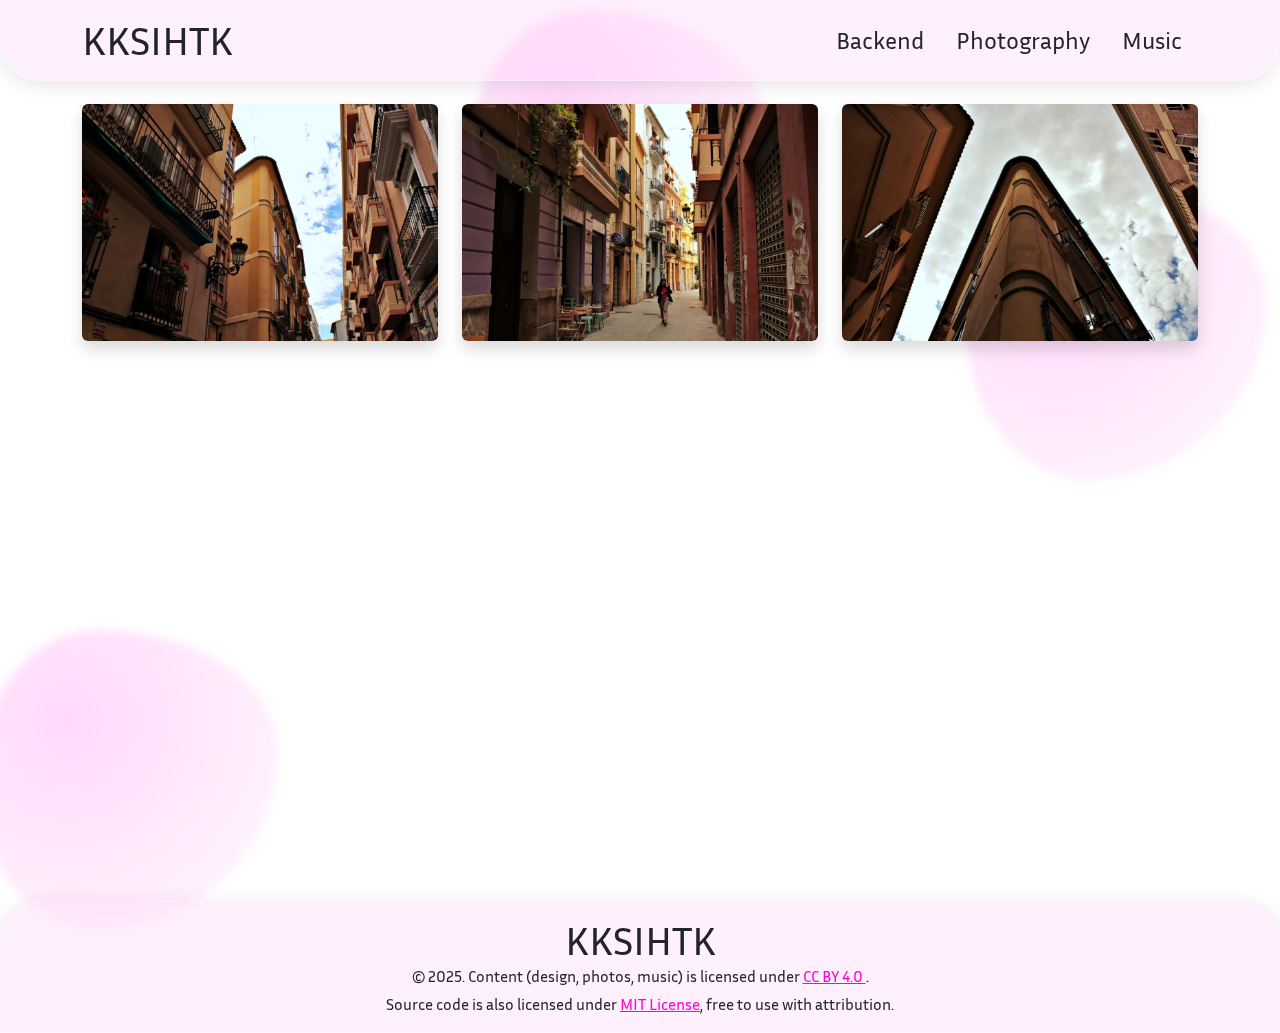
<file: pages/photography.html>
<!DOCTYPE html>
<html lang="en">
<head>
    <meta charset="UTF-8">
    <meta name="viewport" content="width=device-width, initial-scale=1.0">
    <title>KKSIHTK</title>
    <!-- Bootstrap Online-->
    <!-- <script src="https://cdn.jsdelivr.net/npm/bootstrap@5.3.3/dist/js/bootstrap.bundle.min.js" defer></script>
    <link href="https://cdn.jsdelivr.net/npm/bootstrap@5.3.3/dist/css/bootstrap.min.css" rel="stylesheet" /> -->
    <!-- Bootstrap Ofline -->
    <script src="../libs/bootstrap-5.3.8-dist/js/bootstrap.bundle.min.js" defer></script>
    <link href="../libs/bootstrap-5.3.8-dist/css/bootstrap.min.css" rel="stylesheet" />
    <!-- Bootstrap Icons -->
    <link href="https://cdn.jsdelivr.net/npm/bootstrap-icons@1.11.3/font/bootstrap-icons.css" rel="stylesheet" />
    <!-- Custom Styles -->
    <link rel="stylesheet" href="../styles.css">
    <link rel="stylesheet" href="./photography.html.css">
    <script src="../scripts/script.js" defer></script>
    <!-- Favicon -->
    <link rel="icon" href="favicon.ico" type="image/x-icon">
    <!-- Google Fonts -->
    <!-- Inria Sans -->
    <link rel="preconnect" href="https://fonts.googleapis.com">
    <link rel="preconnect" href="https://fonts.gstatic.com" crossorigin>
    <link href="https://fonts.googleapis.com/css2?family=Inria+Sans:ital,wght@0,300;0,400;0,700;1,300;1,400;1,700&display=swap" rel="stylesheet">
    <!-- Indie Flower -->
    <link rel="preconnect" href="https://fonts.googleapis.com">
    <link rel="preconnect" href="https://fonts.gstatic.com" crossorigin>
    <link href="https://fonts.googleapis.com/css2?family=Indie+Flower&display=swap" rel="stylesheet">
    <!-- Anton -->
    <link rel="preconnect" href="https://fonts.googleapis.com">
    <link rel="preconnect" href="https://fonts.gstatic.com" crossorigin>
    <link href="https://fonts.googleapis.com/css2?family=Anton&display=swap" rel="stylesheet">
    <style>
        body { font-family: 'Inria Sans', sans-serif; }
        h1 { font-weight: 700; } 

        .blob-wrapper-1 { top: 1%; right: 40%; }
        .blob-wrapper-2 { top: 20%; right: 1%; }
        .blob-wrapper-3 { top: 70%; left: 10%; transform: translateX(-50%); }
    </style>
</head>
<body>
    <button id="scrollToTopBtn" class="scroll-to-top-btn">
      <i class="bi bi-arrow-up-short"></i>
    </button>

    <div class="blob-wrapper blob-wrapper-1"><div class="blob blob-1"></div></div>
    <div class="blob-wrapper blob-wrapper-3"><div class="blob blob-3"></div></div>
    <div class="blob-wrapper blob-wrapper-2"><div class="blob blob-2"></div></div>

    <header class="fixed-top glass-header text-dark py-3">
        <div class="container d-flex justify-content-between align-items-center">
            <h1 class="h1 m-0 logo"><a href="../index.html" class="text-dark">KKSIHTK</a></h1>
            <nav>
                <ul class="nav">
                    <li class="nav-item"><a href="./backend.html" class="nav-link fs-4">Backend</a></li>
                    <li class="nav-item"><a href="#" class="nav-link fs-4">Photography</a></li>
                    <li class="nav-item"><a href="./music.html" class="nav-link fs-4">Music</a></li>
                </ul>
            </nav>
        </div>
    </header>

    <main>
        <section class="d-flex" style="min-height: 100vh; padding-top: 80px;" id="gallery">
            <div class="container mt-4">
  <div class="row">
    <div class="col-md-4 mb-3 image-card">
      <img src="../images/photos/photo1.webp" class="img-fluid rounded shadow" alt="Фото 1">
    </div>
    <div class="col-md-4 mb-3 image-card">
      <img src="../images/photos/photo2.webp" class="img-fluid rounded shadow" alt="Фото 2">
    </div>
    <div class="col-md-4 mb-3 image-card">
      <img src="../images/photos/photo3.webp" class="img-fluid rounded shadow" alt="Фото 3">
    </div>
    <!-- добавляй ещё col-md-4 -->
  </div>
</div>
        </section>
    </main>

    <footer class="glass-footer text-dark py-3">
  <div class="container d-flex flex-column align-items-center">
    <h1 class="h1 m-0 logo">
      <a href="#" class="text-dark">KKSIHTK</a>
    </h1>
    <p class="mb-1">
      © 2025. Content (design, photos, music) is licensed under 
      <a href="https://creativecommons.org/licenses/by/4.0/" target="_blank" rel="license noopener" class="accent-text">
        CC BY 4.0
      </a>.
    </p>
    <p class="mb-0">
      Source code is also licensed under 
      <a href="https://opensource.org/licenses/MIT" target="_blank" rel="license noopener" class="accent-text">
        MIT License</a>, free to use with attribution.
    </p>
  </div>
</footer>
</body>
</html>
</file>
<file: styles.css>
/* Root */

:root {
  /* Pink scheme */

  --accent-color: #FF00DD;
  --accent-color-lighter: #ff5be9;
  --accent-color-light: #FFB8F6;
  --accent-color-lightest: #FFD9FA;
  --accent-color-semi-transparent: #ffd9fa62;
  --select-color: #ffa3f3;

  /* Cyan scheme */

  /* --accent-color: #00FFFF;
  --accent-color-light: #B8FFFF;
  --accent-color-lightest: #D9FFFF; */

  /* Red scheme */

  /* --accent-color: #FF0000;
  --accent-color-light: #FFB8B8;
  --accent-color-lightest: #FFD9D9; */

  /* Blue scheme */

  /* --accent-color: #1100ff;
  --accent-color-light: #bfb8ff;
  --accent-color-lightest: #e1d9ff; */

  /* Lime scheme */

  /* --accent-color: #00ff22;
  --accent-color-light: #b8ffbc;
  --accent-color-lightest: #daffd9; */
}

/* Fonts */

.indie-flower-regular {
  font-family: "Indie Flower", cursive;
  font-weight: 400;
  font-style: normal;
}

.anton-regular {
  font-family: "Anton", sans-serif;
  font-weight: 400;
  font-style: normal;
}

/* Main styles */

::selection {
  background-color: var(--select-color);
  color: #FFFC;
}

button:focus,
a:focus,
input:focus,
textarea:focus,
select:focus {
  outline-color: var(--accent-color);
}

.hidden {
    display: none;
  }

.scroll-to-top-btn {
  position: fixed;
  bottom: 30px;
  right: 30px;
  width: 60px;
  height: 60px;
  background: radial-gradient(circle at 30% 30%, var(--accent-color), var(--accent-color-light));
  border: none;
  border-radius: 40% 60% 60% 40% / 50% 40% 60% 50%;
  cursor: pointer;
  align-items: center;
  justify-content: center;
  z-index: 10;
  animation: blobFloat 6s infinite ease-in-out;
  box-shadow: 0 4px 15px rgba(0, 0, 0, 0.2);
  transition: opacity 0.5s ease, visibility 0.5s ease;
  opacity: 0;
  visibility: hidden;
}

.scroll-to-top-btn.visible {
  opacity: 1;
  visibility: visible;
}

.scroll-to-top-btn i {
  font-size: 2rem;
  color: white;
}

.glass-header {
    background: var(--accent-color-semi-transparent); /* Светлый полупрозрачный фон */
    backdrop-filter: blur(3px); /* Эффект матового стекла */
    -webkit-backdrop-filter: blur(12px); /* Для Safari */
    box-shadow: 0 4px 20px rgba(0, 0, 0, 0.1); /* Небольшая тень */
    border-bottom: 1px solid rgba(255, 255, 255, 0.3); /* Эффект границы */
    border-radius: 0 0 40px 40px; /* Скругление нижних углов */
    transition: background 0.3s ease, transform 0.4s ease;
}

.glass-header.hidden {
    transform: translateY(-100%);
}

.glass-footer {
    background: var(--accent-color-semi-transparent); /* Светлый полупрозрачный фон */
    backdrop-filter: blur(3px); /* Эффект матового стекла */
    -webkit-backdrop-filter: blur(12px); /* Для Safari */
    box-shadow: 0 4px 20px rgba(0, 0, 0, 0.1); /* Небольшая тень */
    border-bottom: 1px solid rgba(255, 255, 255, 0.3); /* Эффект границы */
    border-radius: 40px 40px 0 0; /* Скругление верхних углов */
    transition: background 0.3s ease, transform 0.4s ease;
    width: 100%;
    bottom: 0;
}

.logo {
  transition: .1s transform ease-in-out;
}

.logo a {
  text-decoration: none;
}

.logo:hover{
  transform: scale(1.1);
}

.nav-link {
  position: relative;
  display: inline-block;
  padding: 0;
  margin: 0 1rem;
  text-decoration: none;
  color: inherit;
  transition: color 0.3s;
}

.nav-link::after {
  content: '';
  position: absolute;
  left: 0;
  bottom: -2px;
  width: 0%;
  height: 2px;
  background-color: var(--accent-color);
  transition: width 0.3s;
}

.nav-link:hover {
  color: var(--accent-color);
}

.nav-link:hover::after {
  width: 100%;
}

.paragraph {
  text-indent: 1.5em;
  text-align: justify;
}

.indent-basic {
  text-indent: 1em;
}

.indent-double {
  text-indent: 2em;
}

.indent-link-double {
  margin-left: 2em;
}

.paragraph-image {
  border-radius: 20px;
}

.accent-text {
  color: var(--accent-color);
  text-decoration: underline;
}

a.accent-text:hover {
  color: var(--accent-color-lighter);
}

.colored-text {
  color: var(--accent-color);
}

.glass_btn-primary {
  background: var(--accent-color-semi-transparent); /* Светлый полупрозрачный фон */
  backdrop-filter: blur(3px); /* Эффект матового стекла */
  -webkit-backdrop-filter: blur(12px); /* Для Safari */
  box-shadow: 0 4px 20px rgba(0, 0, 0, 0.1); /* Небольшая тень */
  border: none;
  border-bottom: 1px solid rgba(255, 255, 255, 0.3); /* Эффект границы */
  border-radius: 24px; /* Скругление верхних углов */
  transition: background 0.3s ease, transform 0.4s ease;
}

.glass_btn-primary:hover {
  background: var(--accent-color-light);
  color: white;
  transform: translateY(-2px);
}

.glass_btn-secondary {
  display: inline-block;
  padding: 10px 20px;
  margin: 0 1rem;
  text-decoration: none;
  font-weight: 400;
  color: white;
  transition: color .3s;
  border: 4px solid whitesmoke;
  border-radius: 100px;
  background: linear-gradient(135deg, var(--accent-color-light), var(--accent-color));
}

.glass_btn-secondary:hover {
  background-color: var(--accent-color-lighter);
  color: white;
} 

/* Cards */

.card {
  background-color: whitesmoke !important;
}

/* Socials */

.social-links {
  width: 300px;
}

.social-square {
  width: 65px;
  height: 65px;
  background-color: var(--accent-color-light);
  border-radius: 30%;
  display: inline-block;
  margin-right: 25px;
  opacity: 100%;
}

.social-icon img {
  width: 65px;
  height: 65px;
  transition: transform 0.3s;
}

.social-icon:hover img {
  transform: translate(-10px, -10px);
}

/* Welcome */

.welcome-image-square {
  background-color: var(--accent-color-lightest);
  width: 400px;
  height: 400px;
  position: relative;
  transform: translate(+20px, +20px);
  border-radius: 20px;
  transition: transform 0.1s ease, box-shadow 0.2s ease;
  transform-style: preserve-3d;
  perspective: 1000px;
  will-change: transform;
}
.welcome-image-square img {
  width: 400px;
  height: 400px;
  transform: translate(-20px, -20px);
  border-radius: 20px;
  background-color: var(--accent-color-light);
}

.cursor {
  display: inline-block;
  animation: blink 0.7s step-end infinite;
  color: var(--accent-color);
}

.readmore a {
  position: relative;
  display: inline-block;
  padding: 10px 20px;
  margin: 0 1rem;
  text-decoration: none;
  font-weight: 400;
  color: white;
  transition: color .3s;
  border: 4px solid whitesmoke;
  border-radius: 100px;
  background: linear-gradient(135deg, var(--accent-color-light), var(--accent-color));
}

.readmore a::after {
  content: '';
  position: absolute;
  left: 8%;
  bottom: 12px;
  width: 0%;
  height: 2px;
  background-color: var(--accent-color);
  transition: width 0.3s;
}

.readmore a:hover {
  color: var(--accent-color);
  background: linear-gradient(135deg, var(--accent-color-lightest), var(--accent-color-light));
}

.readmore a:hover::after {
  width:85%;
}

@keyframes blink {
  50% {
    opacity: 0;
  }
}

.blob-wrapper {
  position: fixed;
  z-index: -1;
  pointer-events: none;
  transition: transform 0.2s ease-out;
}

.blob {
  width: 300px;
  height: 300px;
  background: radial-gradient(circle at 30% 30%, var(--accent-color), var(--accent-color-lightest));
  opacity: 0.15;
  filter: blur(5px);
  border-radius: 40% 60% 60% 40% / 50% 40% 60% 50%;
  animation: blobFloat 5s infinite ease-in-out;
}

@keyframes blobFloat {
  0%, 100% {
    border-radius: 20% 58% 60% 40% / 40% 50% 50% 60%;
    transform: scale(1);
  }
  50% {
    border-radius: 60% 40% 40% 60% / 50% 60% 40% 50%;
    transform: scale(1.2);
  }
}

/* Card */

.glass-card {
  background: var(--accent-color-semi-transparent);
  border-radius: 2rem;
  border: 1px solid rgba(255, 255, 255, 0.2);
  backdrop-filter: blur(3px) saturate(180%);
  -webkit-backdrop-filter: blur(2px) saturate(180%);
  box-shadow:
    0 4px 30px #dfdfdf,
    inset 0 1px 1px rgb(255, 255, 255);
  overflow: hidden;
  position: relative;
  color: white;
} 

.glass-card::before {
  content: "";
  position: absolute;
  top: 0; left: 0;
  width: 100%; height: 100%;
  pointer-events: none;
  box-shadow: inset 0 0 10px rgba(255, 255, 255);
  z-index: 2;
}
.glass-card > * {
  position: relative;
  z-index: 1;
}

/* Тело карточки */

.glass-card-header,
.glass-card-body,
.glass-card-footer {
  font-weight: 400;
}

.glass-card-footer p {
  color: var(--accent-color-light);
}

/* Photography */

.scene {
  width: 100%;
  height: 100%;
  perspective: 1000px;
  position: absolute;
  top: 320%;
  left: 0;
  pointer-events: none;
  z-index: -1;
  overflow: hidden;
}

.carousel {
  position: relative;
  width: 100%;
  height: 100%;
  transform-style: preserve-3d;
  transform: translateZ(-900px) rotateY(-180deg) translateX(35%);
}


.carousel img {
  position: absolute;
  width: 30%;
  object-fit: cover;
  opacity: 0.45;
  border-radius: 10px;
  transform-origin: center center -500px;
  animation-name: float;
  animation-timing-function: ease-in-out;
  animation-iteration-count: infinite;
}


.carousel img:nth-child(1) {
  --angle: -90deg;
  transform: rotateY(var(--angle)) translateZ(500px);
  animation-duration: 5s;
  animation-delay: 0s;
}
.carousel img:nth-child(2) {
  --angle: -45deg;
  transform: rotateY(var(--angle)) translateZ(500px);
  animation-duration: 6.3s;
  animation-delay: 0.8s;
}
.carousel img:nth-child(3) {
  --angle: 0deg;
  transform: rotateY(var(--angle)) translateZ(500px);
  animation-duration: 5.6s;
  animation-delay: 0.4s;
}
.carousel img:nth-child(4) {
  --angle: 45deg;
  transform: rotateY(var(--angle)) translateZ(500px);
  animation-duration: 6s;
  animation-delay: 1.2s;
}
.carousel img:nth-child(5) {
  --angle: 90deg;
  transform: rotateY(var(--angle)) translateZ(500px);
  animation-duration: 5.2s;
  animation-delay: 0.6s;
}

.fade-out {
  opacity: 0 !important;
  transition: opacity 0.6s ease-in-out;
}

.fade-in {
  opacity: 0.35;
  transition: opacity 0.6s ease-in-out;
}

@keyframes float {
  0%   { transform: rotateY(var(--angle)) translateZ(500px) translateY(0); }
  50%  { transform: rotateY(var(--angle)) translateZ(500px) translateY(-60px); }
  100% { transform: rotateY(var(--angle)) translateZ(500px) translateY(0); }
}

/* Mobile */

@media (max-width: 768px) {

  .hidden {
    display: inline;
  }
  .mobile-hidden {
    display: none;
  }

  .glass-header {
    border-radius: 0 0 18px 18px;
  }
  .hero-banner-row {
    flex-direction: column-reverse;
    text-align: center;
  }
  .welcome-image-square {
    margin-bottom: 20px;
  }
}

.drift {
    position: relative;
    transition: transform 0.3s ease-out;
    will-change: transform;
}
</file>
<file: pages/photography.html.css>
.image-card {
    /* transition: 1s; */
}

.image-card img:hover {
    box-shadow: 0 8px 16px rgb(0, 0, 0);
}
</file>
